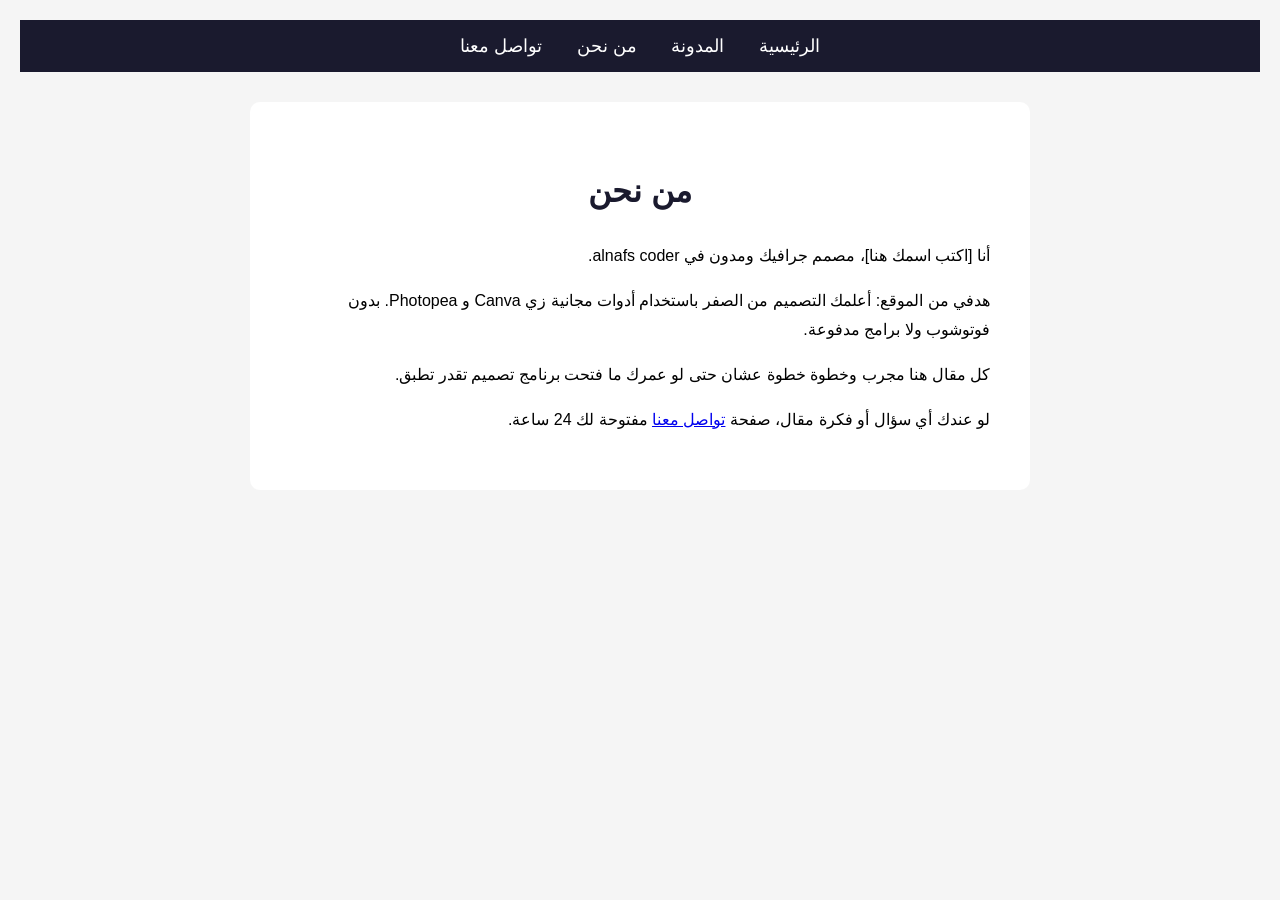
<file: about.html>
<!DOCTYPE html>
<html lang="ar" dir="rtl">
<head>
  <meta charset="UTF-8">
  <title>من نحن - alnafs coder</title>
  <style>
    body { font-family: Arial; background: #f5f5f5; padding: 20px; margin: 0; }
    .navbar { background: #1a1a2e; padding: 15px; text-align: center; }
    .navbar a { color: white; margin: 0 15px; text-decoration: none; font-size: 18px; }
    .navbar a:hover { color: #7f5af0; }
    .content { background: white; padding: 40px; border-radius: 10px; max-width: 700px; margin: 30px auto; line-height: 1.8; }
    h1 { color: #1a1a2e; text-align: center; }
  </style>
</head>
<body>
  <!-- نفس القائمة بالضبط -->
  <nav class="navbar">
    <a href="index.html">الرئيسية</a>
    <a href="blog.html">المدونة</a>
    <a href="about.html">من نحن</a>
    <a href="contact.html">تواصل معنا</a>
  </nav>

  <div class="content">
    <h1>من نحن</h1>
    <p>أنا [اكتب اسمك هنا]، مصمم جرافيك ومدون في alnafs coder.</p>
    
    <p>هدفي من الموقع: أعلمك التصميم من الصفر باستخدام أدوات مجانية زي Canva و Photopea. بدون فوتوشوب ولا برامج مدفوعة.</p>
    
    <p>كل مقال هنا مجرب وخطوة خطوة عشان حتى لو عمرك ما فتحت برنامج تصميم تقدر تطبق.</p>
    
    <p>لو عندك أي سؤال أو فكرة مقال، صفحة <a href="contact.html">تواصل معنا</a> مفتوحة لك 24 ساعة.</p>
  </div>
</body>
</html>
</file>
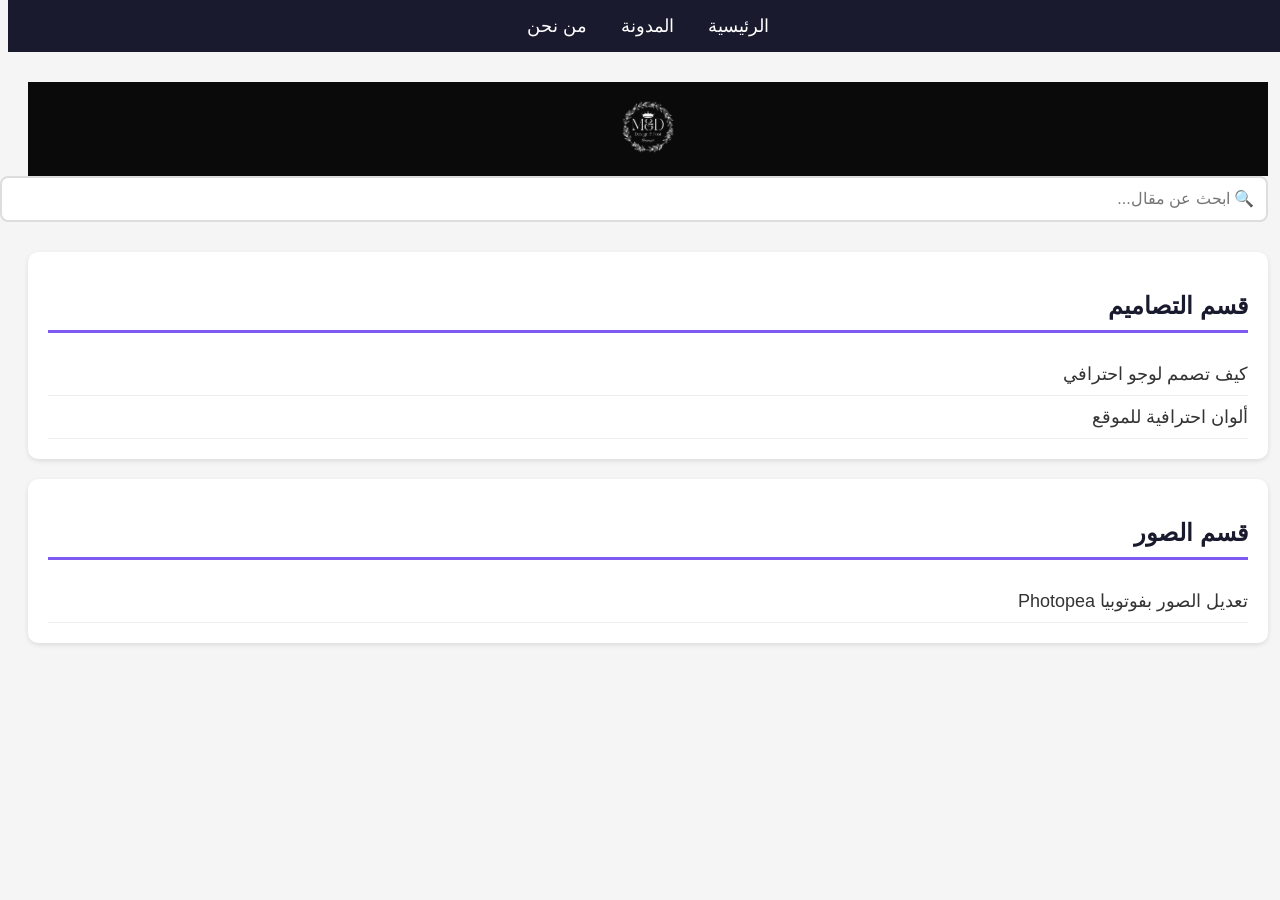
<file: blog.html>
<!DOCTYPE html>
<html lang="ar" dir="rtl">
<head>
  <meta charset="UTF-8">
  <title>المدونة - alnafs coder</title>
  <style>
    body { font-family: Arial; background: #f5f5f5; margin: 0; padding: 20px; }
/* الهيدر + اللوجو */
header { 
  background: #0a0a0a; 
  padding: 15px 0; 
  text-align: center; 
}

.logo { 
  height: 60px; 
  filter: brightness(0) invert(1); 
}
    /* القائمة - نفس اللي في index.html */
    .navbar { background: #1a1a2e; padding: 15px; text-align: center; margin: -20px -20px 30px -20px; }
    .navbar a { color: white; margin: 0 15px; text-decoration: none; font-size: 18px; }
    .navbar a:hover { color: #7f5af0; }
    
    /* صندوق البحث */
    #searchInput { width: 100%; padding: 12px; font-size: 16px; border: 2px solid #ddd; border-radius: 8px; margin-bottom: 30px; }
    
    /* الأقسام */
    .category { background: white; padding: 20px; border-radius: 10px; margin-bottom: 20px; box-shadow: 0 2px 5px rgba(0,0,0,0.1); }
    .category h2 { color: #1a1a2e; border-bottom: 3px solid #7f5af0; padding-bottom: 10px; }
    .post { padding: 10px 0; border-bottom: 1px solid #eee; }
    .post a { text-decoration: none; color: #333; font-size: 18px; }
    .post a:hover { color: #7f5af0; }
  </style>
</head>
<body>

  <!-- 1. القائمة -->
  <nav class="navbar">
    <a href="index.html">الرئيسية</a>
    <a href="blog.html">المدونة</a>
    <a href="about.html">من نحن</a>
  </nav>

<header>
  <a href="index.html">
    <img src="logo.png" class="logo" alt="logo">
  </a>
</header>
  
  <!-- 2. مربع البحث -->
  <input type="text" id="searchInput" placeholder="🔍 ابحث عن مقال...">

  <!-- 3. الأقسام -->
  <div id="posts">
    
    <div class="category">
      <h2>قسم التصاميم</h2>
      <div class="post" data-title="كيف تصمم لوجو احترافي">
        <a href="posts/logo.html">كيف تصمم لوجو احترافي</a>
      </div>
      <div class="post" data-title="ألوان احترافية للموقع">
        <a href="posts/colors.html">ألوان احترافية للموقع</a>
      </div>
    </div>

    <div class="category">
      <h2>قسم الصور</h2>
      <div class="post" data-title="تعديل الصور بفوتوبيا">
        <a href="#">تعديل الصور بفوتوبيا Photopea</a>
      </div>
    </div>

  </div>

  <!-- 4. كود البحث الجافاسكربت -->
  <script>
    const searchInput = document.getElementById('searchInput');
    const posts = document.querySelectorAll('.post');

    searchInput.addEventListener('keyup', function() {
      const searchText = this.value.toLowerCase();
      
      posts.forEach(function(post) {
        const title = post.getAttribute('data-title').toLowerCase();
        if (title.includes(searchText)) {
          post.style.display = 'block';
        } else {
          post.style.display = 'none';
        }
      });
    });
  </script>

</body>
</html>
</file>
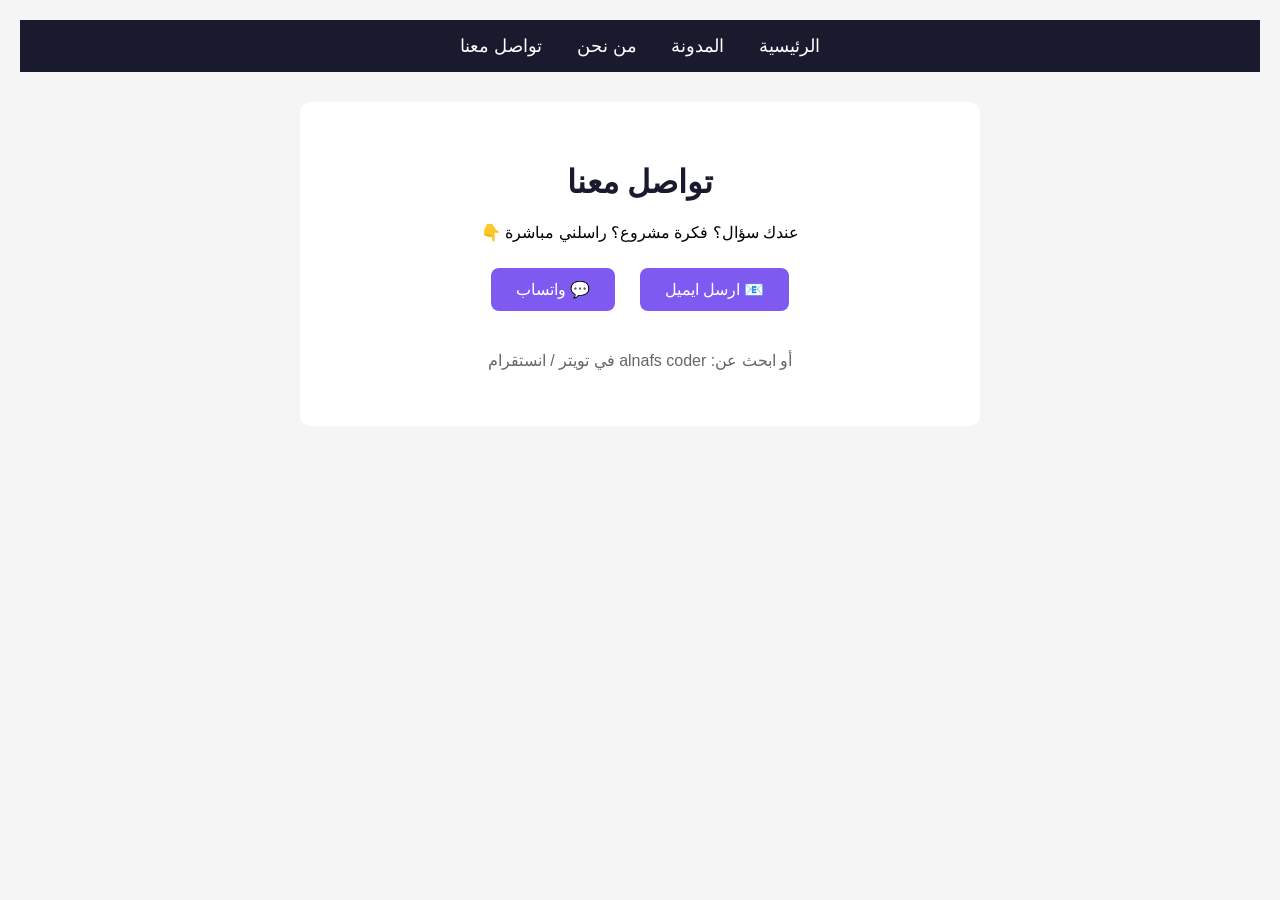
<file: contact.html>
<!DOCTYPE html>
<html lang="ar" dir="rtl">
<head>
  <meta charset="UTF-8">
  <title>تواصل معنا - alnafs coder</title>
  <style>
    body { font-family: Arial; background: #f5f5f5; padding: 20px; margin: 0; }
    .navbar { background: #1a1a2e; padding: 15px; text-align: center; }
    .navbar a { color: white; margin: 0 15px; text-decoration: none; font-size: 18px; }
    .navbar a:hover { color: #7f5af0; }
    .content { background: white; padding: 40px; border-radius: 10px; max-width: 600px; margin: 30px auto; text-align: center; }
    h1 { color: #1a1a2e; }
    .btn { display: inline-block; padding: 12px 25px; background: #7f5af0; color: white; text-decoration: none; border-radius: 8px; margin: 10px; }
    .btn:hover { background: #5a3fcc; }
  </style>
</head>
<body>
  <!-- نفس القائمة حق باقي الصفحات -->
  <nav class="navbar">
    <a href="index.html">الرئيسية</a>
    <a href="blog.html">المدونة</a>
    <a href="about.html">من نحن</a>
    <a href="contact.html">تواصل معنا</a>
  </nav>

  <div class="content">
    <h1>تواصل معنا</h1>
    <p>عندك سؤال؟ فكرة مشروع؟ راسلني مباشرة 👇</p>
    
    <a href="mailto:ايميلك@gmail.com" class="btn">📧 ارسل ايميل</a>
    <a href="https://wa.me/9665xxxxxxxx" class="btn">💬 واتساب</a>
    
    <p style="margin-top:30px; color:#666;">أو ابحث عن: alnafs coder في تويتر / انستقرام</p>
  </div>
</body>
</html>
</file>
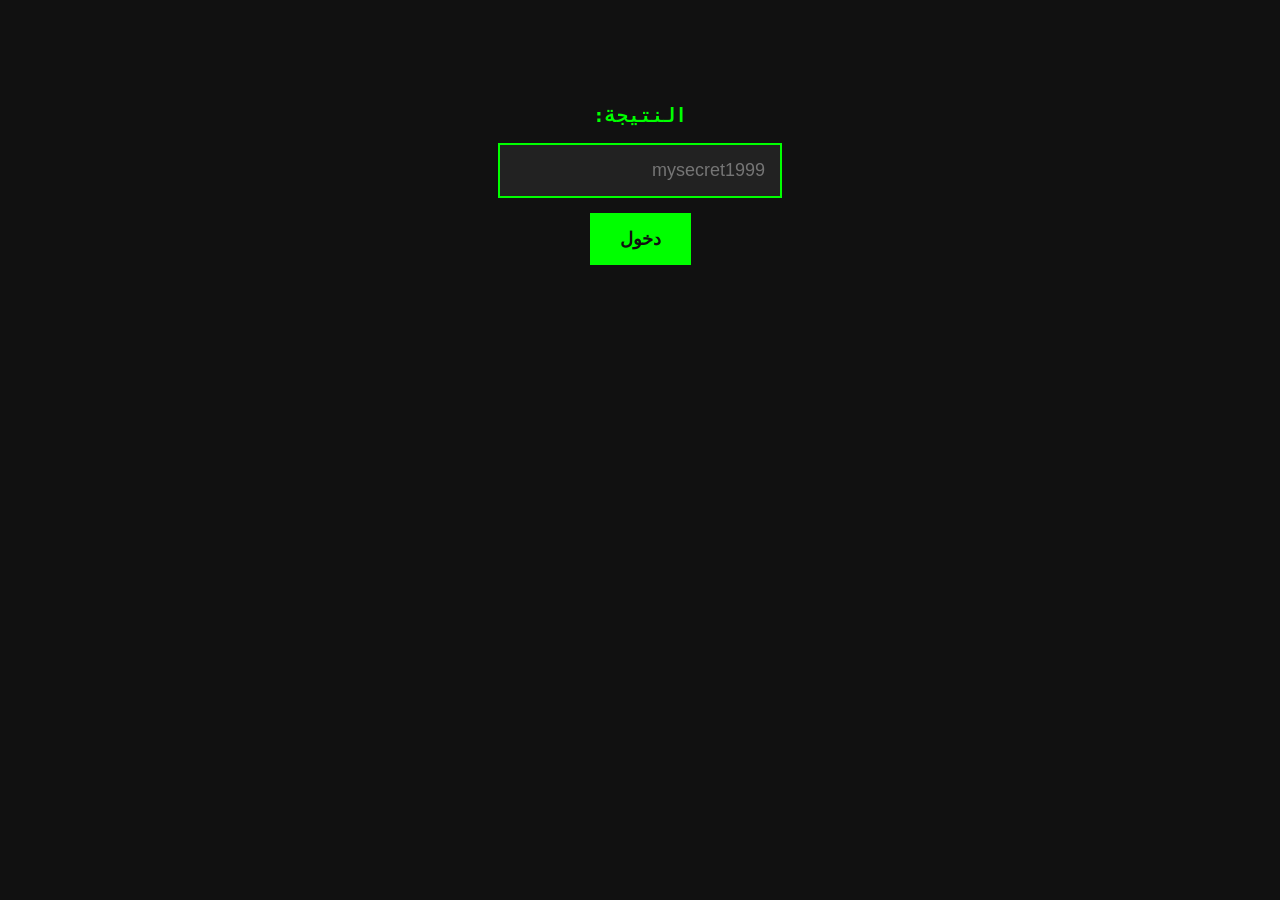
<file: test.html>
<!DOCTYPE html>
<html lang="ar" dir="rtl">
<head>
<meta charset="UTF-8">
<meta name="viewport" content="width=device-width, initial-scale=1.0">
<title>تجربة</title>
<style>
body{background:#111;color:#0f0;font-family:monospace;text-align:center;padding:80px}
input{padding:15px;font-size:18px;width:250px;background:#222;color:#0f0;border:2px solid #0f0}
button{padding:15px 30px;font-size:18px;background:#0f0;color:#111;border:none;margin-top:15px;font-weight:bold;cursor:pointer}
#ok{display:none;font-size:22px;margin-top:30px}
</style>
</head>
<body>
<h2>النتيجة:</h2>
<input type="password" id="p" placeholder="mysecret1999">
<br>
<button onclick="go()">دخول</button>
<div id="ok">✅ نجح! الباسورد شغال</div>

<script>
function go(){
  let val = document.getElementById('p').value;
  if(val === 'mysecret1999'){
    document.getElementById('ok').style.display = 'block';
  } else {
    alert('❌ خطأ شبكة: كلمة السر غلط');
  }
}
</script>
</body>
</html>
</file>
